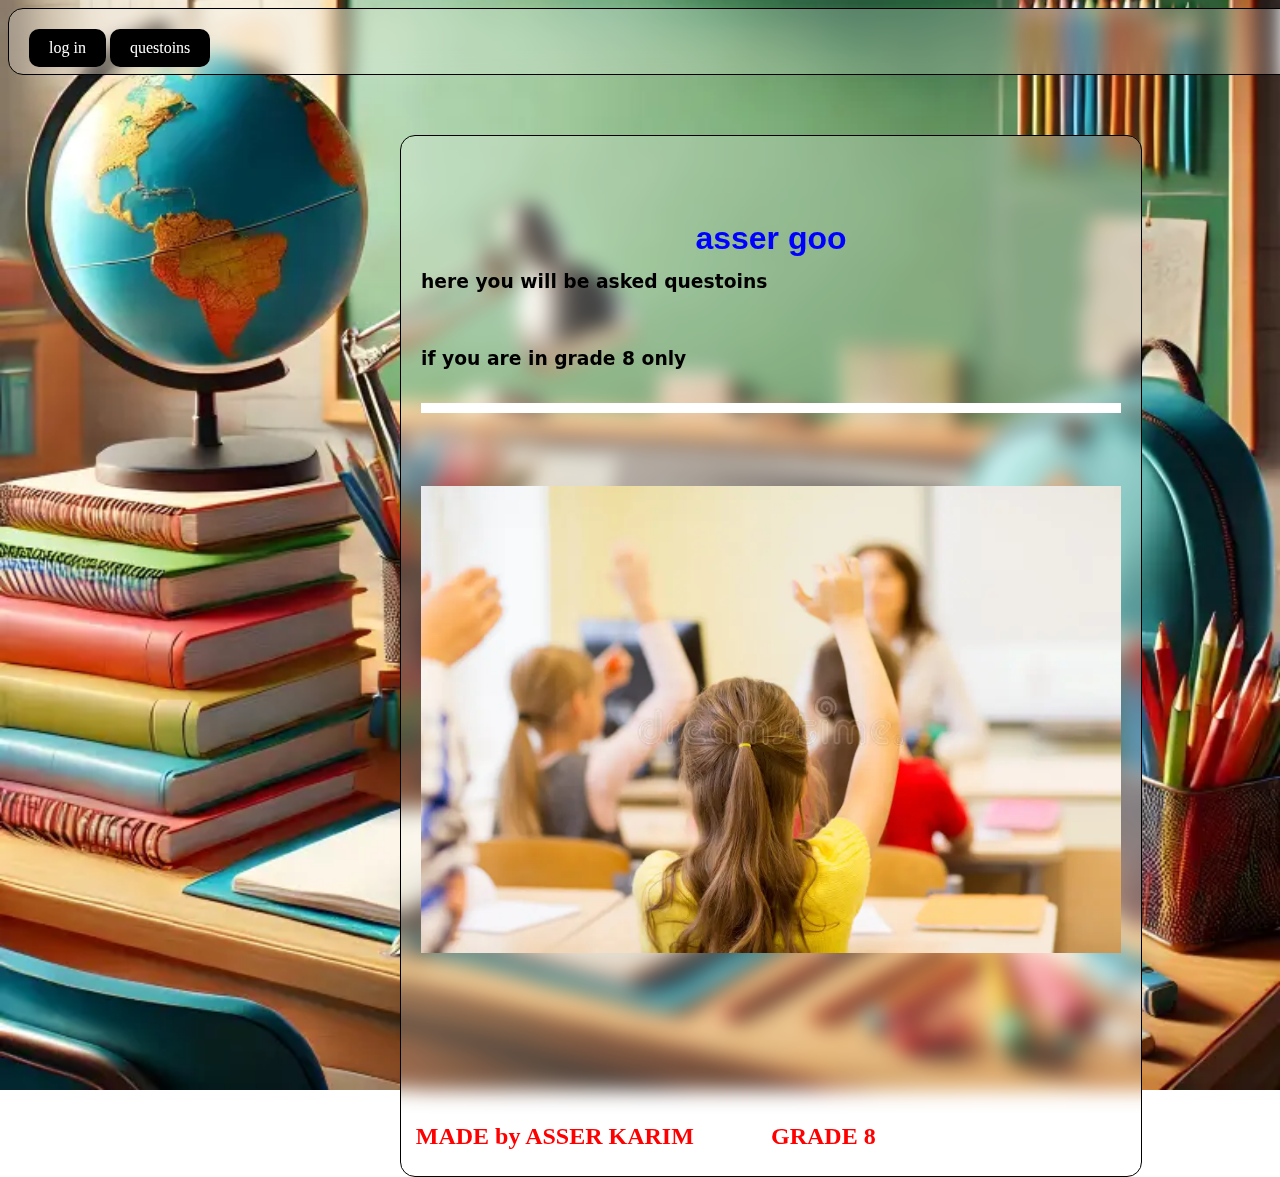
<file: index.html>
<!DOCTYPE html>
<html lang="en">
<head>
    <meta charset="UTF-8">
     <meta name="viewport" content="width=device-width, initial-scale=1.0">
     <title>asser's compitition</title>
    <link  rel="stylesheet" href="p.css">
</head>
<body class="back">
<div class="link">
    <a href="p2.html" class="btn">log in</a>
    <a href="p3.html" class="btn">questoins</a>
</div>    
<div class="p" >
    <h1 class="h1">asser goo</h1>
     <div class="linkor"></div>
      <div class="madiv"></div>
       <h3 class="">here you will be asked questoins</h3>
      <h3 class="">if you are in grade 8 only</h3>
     <img src="group-school-kids-raising-hands-classroom-education-elementary-learning-people-concept-teacher-sitting-58762358.webp" alt="image" class="pic" >
    <h2 class="A">MADE by ASSER KARIM </h2>
    <h2 class="A3">GRADE 8</h2>
</div>
</body>

</html>
</file>
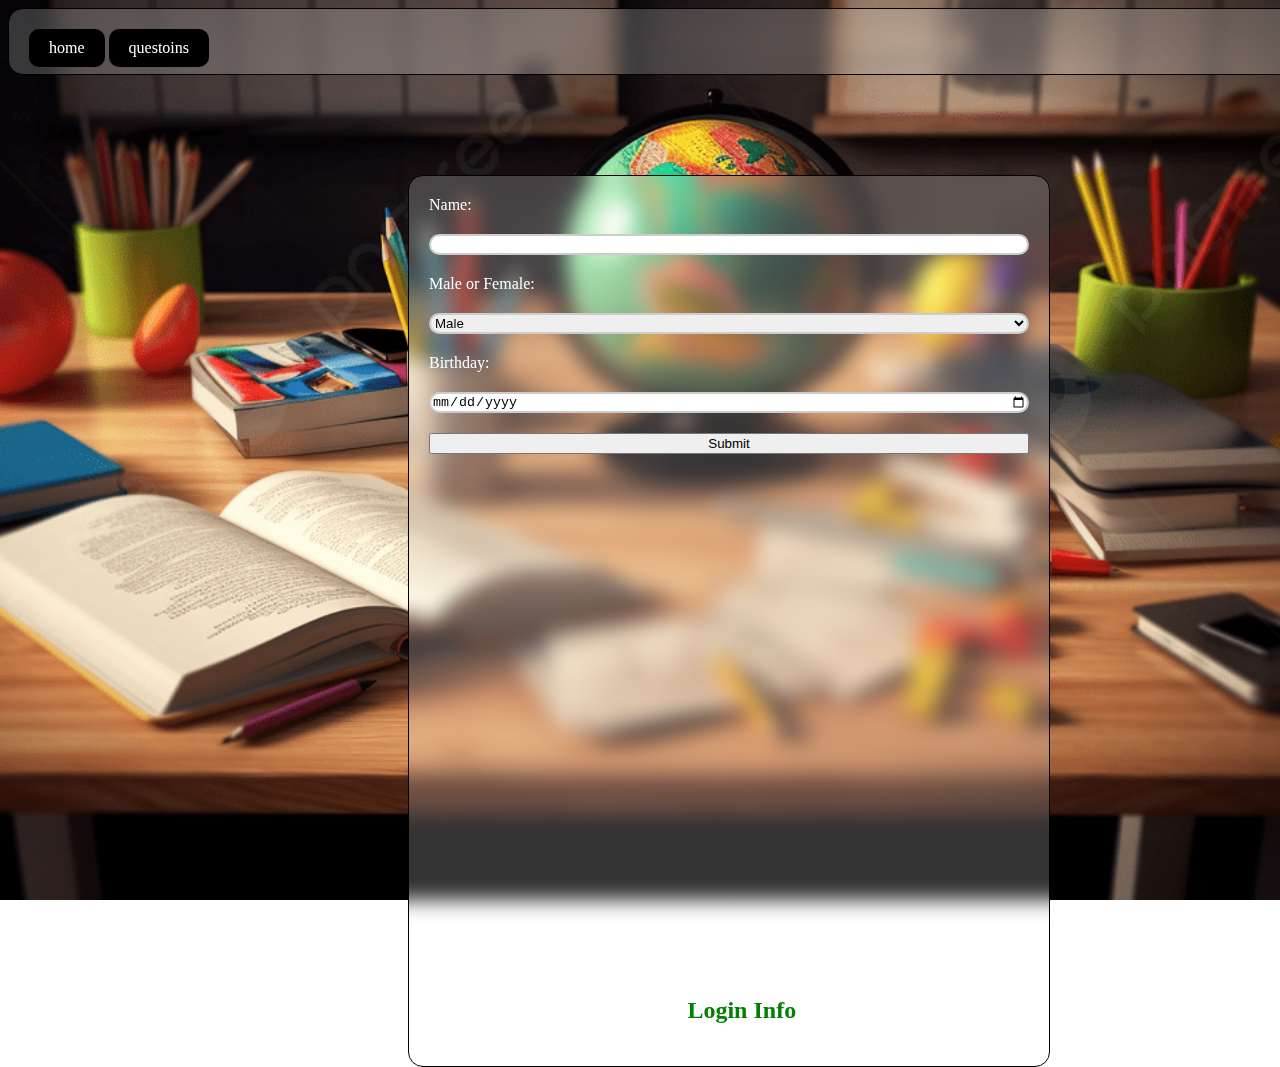
<file: p2.html>
<!DOCTYPE html>
<html lang="en">
<head>
    <meta charset="UTF-8">
    <meta name="viewport" content="width=device-width, initial-scale=1.0">
    <title>asser's compitition</title>
    <link href="p.css" rel="stylesheet" >
</head>
<body class="pody">
    <div class="g8">
     <a href="index.html" class="btn">home</a>
      <a href="p3.html" class="btn">questoins</a>  
    </div>
 <div class="badiv">
   <h2 style="text-align:center; margin-bottom: 20px;">Login Info</h2>

<label>Name:</label>
<input type="text" id="name">

<label>Male or Female:</label>
<select id="gender">
    <option value="Male">Male</option>
    <option value="Female">Female</option>
</select>

<label>Birthday:</label>
<input type="date" id="birthday">

<button onclick="saveInfo()">Submit</button>

<script>
     // Utility: encode string to Uint8Array
    function strToUint8Array(str) {
        return new TextEncoder().encode(str);
    }

    // Utility: decode Uint8Array to string
    function uint8ArrayToStr(uint8arr) {
        return new TextDecoder().decode(uint8arr);
    }

    // Utility: convert ArrayBuffer to base64
    function arrayBufferToBase64(buffer) {
        let binary = '';
        const bytes = new Uint8Array(buffer);
        for (let i = 0; i < bytes.byteLength; i++) {
            binary += String.fromCharCode(bytes[i]);
        }
        return btoa(binary);
    }
    // Utility: convert base64 to ArrayBuffer
    function base64ToArrayBuffer(base64) {
        var binary_string = atob(base64);
        var len = binary_string.length;
        var bytes = new Uint8Array(len);
        for (var i = 0; i < len; i++) {
            bytes[i] = binary_string.charCodeAt(i);
        }
        return bytes.buffer;
    }

    // Utility: derive key from passphrase with PBKDF2
    async function getKey(passphrase, salt) {
        const enc = new TextEncoder();
        const keyMaterial = await window.crypto.subtle.importKey(
            "raw",
            enc.encode(passphrase),
            { name: "PBKDF2" },
            false,
            ["deriveKey"]
        );
        return await window.crypto.subtle.deriveKey(
            {
                "name": "PBKDF2",
                salt: enc.encode(salt),
                iterations: 100000,
                hash: "SHA-256"
            },
            keyMaterial,
            { "name": "AES-GCM", "length": 256 },
            true,
            [ "encrypt", "decrypt" ]
        );
    }

    // Utility: AES-GCM encrypt
    async function encryptData(plaintext, passphrase) {
        const salt = window.crypto.getRandomValues(new Uint8Array(16));
        const iv = window.crypto.getRandomValues(new Uint8Array(12));
        const key = await getKey(passphrase, uint8ArrayToStr(salt));
        const enc = new TextEncoder();
        const encoded = enc.encode(plaintext);
        const ciphertext = await window.crypto.subtle.encrypt(
            {
                name: "AES-GCM",
                iv: iv
            },
            key,
            encoded
        );
        return {
            ct: arrayBufferToBase64(ciphertext),
            iv: arrayBufferToBase64(iv),
            salt: arrayBufferToBase64(salt)
        };
    }

    // (Optional) Decrypt utility
    // async function decryptData(encData, passphrase) {
    //   const iv = base64ToArrayBuffer(encData.iv);
    //   const salt = base64ToArrayBuffer(encData.salt);
    //   const key = await getKey(passphrase, uint8ArrayToStr(new Uint8Array(salt)));
    //   const decrypted = await window.crypto.subtle.decrypt({
    //         name: "AES-GCM",
    //         iv: new Uint8Array(iv)
    //     }, key, base64ToArrayBuffer(encData.ct));
    //   return uint8ArrayToStr(new Uint8Array(decrypted));
    // }

    async function saveInfo() {
</style>
 </div>   
</body>

</html>
</file>
<file: p.css>
input{
 border-radius:15px
}
option{
 border-radius:15px
}
select{
  border-radius:15px
}
label{
  border-radius:15px
}

.p {
width: 700px;
height: 1000px;
 border: 1px solid black;
 border-radius: 10%;
  left: 400px;
  position: relative;
  background: rgba(255, 255, 255, 0.2); 
    backdrop-filter: blur(10px); 
    -webkit-backdrop-filter: blur(10px); 
    padding: 20px;
    white-space: pre-line;
    border-radius: 15px;
    color: black;
    font-family: system-ui, -apple-system, BlinkMacSystemFont, 'Segoe UI', Roboto, Oxygen, Ubuntu, Cantarell, 'Open Sans', 'Helvetica Neue', sans-serif;
    top: 15%;
    position: absolute;
}
input:invalid,
select:invalid {
  border: 2px solid red;
}

input:valid,
select:valid {
  border: 2px solid #ccc;
}

.h1{
position:absolute;
left: 50%;
width: 200px;
height: 400px;
text-align: center;
top: 6%;
transform: translate(-50%);
text-align: center;
font-family: 'Trebuchet MS', 'Lucida Sans Unicode', 'Lucida Grande', 'Lucida Sans', Arial, sans-serif;
color: blue;
}
.madiv{
width: 700px;
height: 10px;
 background-color: white; 
  top: 18%;
  position: relative;
}
.linkor{
width: 700px;
height: 10px;
 background-color: white; 
  top: 30%;
  position: relative;
}
.pic{
width: 700px;
top: 350px;
position: absolute
}
h2{
position:absolute;
left: 52%;
width: 100%;
top: 90%;
transform: translate(-50%);
font-family: 'Times New Roman', Times, serif;
color:green;
}
.back {
background-image:url('classroom-desk-school-supplies-chalkboard-filled-colorful-open-laptop-illustrating-return-to-322931723.webp') ;
    background-size: cover;
    background-repeat: no-repeat;
    background-attachment: fixed;
    background-position: center;
}
.A{
position:absolute;
left: 52%;
width: 100%;
top: 93%;
transform: translate(-50%);
font-family: 'Times New Roman', Times, serif;
color:red;
}
.link{
width: 1450px;
height: 25px;
 border: 1px solid black;
 border-radius: 10%;
  position: relative;
  background: rgba(255, 255, 255, 0.2); 
    backdrop-filter: blur(10px); 
    -webkit-backdrop-filter: blur(10px); 
    padding: 20px;
    border-radius: 15px;
    color: white;
}
.btn {
    text-decoration: none;      
    color: white;
    cursor: pointer;               
    background: black;          
    padding: 10px 20px;         
    border-radius: 10px;        
    display: inline-block;      
    transition: 0.3s;
        
       
}
.btn:hover {
    background: red;
transform: scale(1.03);
}
.badiv{
width: 600px;
height: 850px;
 border: 1px solid black;
 border-radius: 10%;
  left: 400px;
  position: relative;
  background: rgba(255, 255, 255, 0.2); 
    backdrop-filter: blur(10px); 
 display: flex;
 flex-direction:column;
 gap:20px;
    -webkit-backdrop-filter: blur(10px); 
    padding: 20px;
    border-radius: 15px;
    color: white;
    top: 100px;}
.pody{
 background-image:url('pngtree-educational-essentials-3d-school-desk-and-learning-tools-picture-image_3894408.jpg') ;
    background-size: cover;
    background-attachment: fixed;
    background-repeat: no-repeat;
    background-position: center; 
}
.g8{
 width: 1450px;
height: 25px;
 border: 1px solid black;
 border-radius: 10%;
  position: relative;
  background: rgba(255, 255, 255, 0.2); 
    backdrop-filter: blur(10px); 
    -webkit-backdrop-filter: blur(10px); 
    padding: 20px;
    border-radius: 15px;
    color: white; 
}
.asso{
 background-image:url('876536.jpg') ;
    background-size: cover;
    background-attachment: fixed;
    background-repeat: no-repeat;
    background-position: center; 
}
.choices{
  color: black;
  text-align: center;
  font-family: Arial, Helvetica, sans-serif;
}
.choice{
  color: black;
  text-align: end;
  font-family: Arial, Helvetica, sans-serif;
}
.result{
  color: black;
  text-align: center;
  font-family: Arial, Helvetica, sans-serif;
}
.question{
  color: black;
  text-align: center;
  font-family: Arial, "Helvetica Neue", Helvetica, sans-serif;
}
.A3{
position:absolute;
left: 100%;
width: 100%;
top: 93%;
transform: translate(-50%);
font-family: 'Times New Roman', Times, serif;
color:red;
}
</file>
